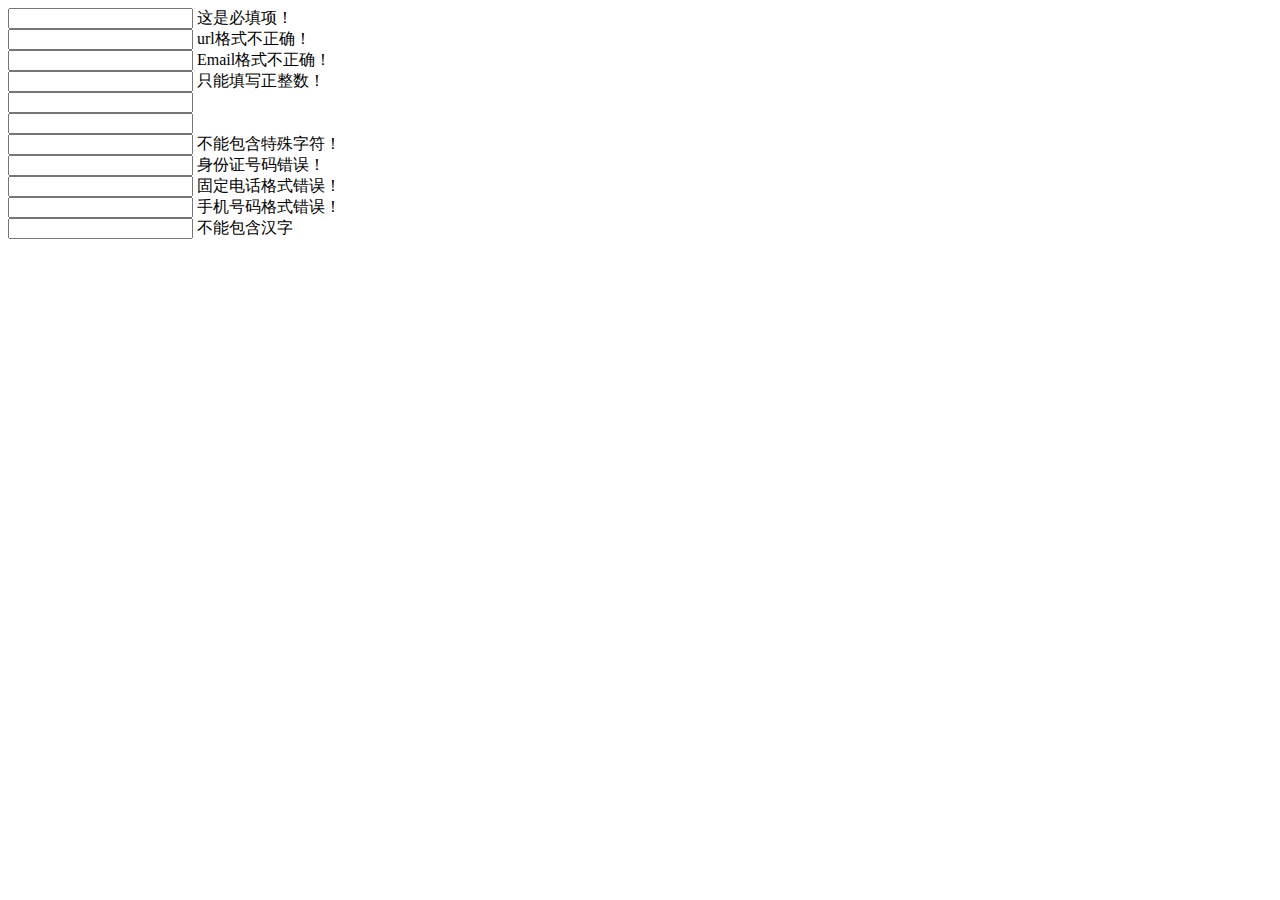
<file: library/angular-validation/angularJsValidation.html>
<!DOCTYPE html>
<html lang="en">
<head>
	<meta charset="UTF-8">
	<title>校验用法</title>
</head>
<body>
	<div>
		<input type="text" validator="required">
		<span>这是必填项！</span>
	</div>
	<div>
		<input type="text" validator="url">
		<span>url格式不正确！</span>
	</div>
	<div>
		<input type="text" validator="email">
		<span>Email格式不正确！</span>
	</div>
	<div>
		<input type="text" validator="number">
		<span>只能填写正整数！</span>
	</div>
	<div>
		<input type="text" validator="minlength = 2" minlength-error-message="长度不能低于10个字符！">
		<!-- <span>长度不能低于10个字符！</span> -->
	</div>
	<div>
		<input type="text" validator="maxlength = 10" maxlength-error-message="长度不能超过10个字符！">
		<!-- <span>长度不能超过10个字符！</span> -->
	</div>
	<div>
		<input type="text" validator="spechar">
		<span>不能包含特殊字符！</span>
	</div>
	<div>
		<input type="text" validator="idcard">
		<span>身份证号码错误！</span>
	</div>
	<div>
		<input type="text" validator="telephone">
		<span>固定电话格式错误！</span>
	</div>
	<div>
		<input type="text" validator="mobilephone">
		<span>手机号码格式错误！</span>
	</div>
	<div>
		<input type="text" validator="haschinese">
		<span>不能包含汉字</span>
	</div>
</body>
</html>
</file>
